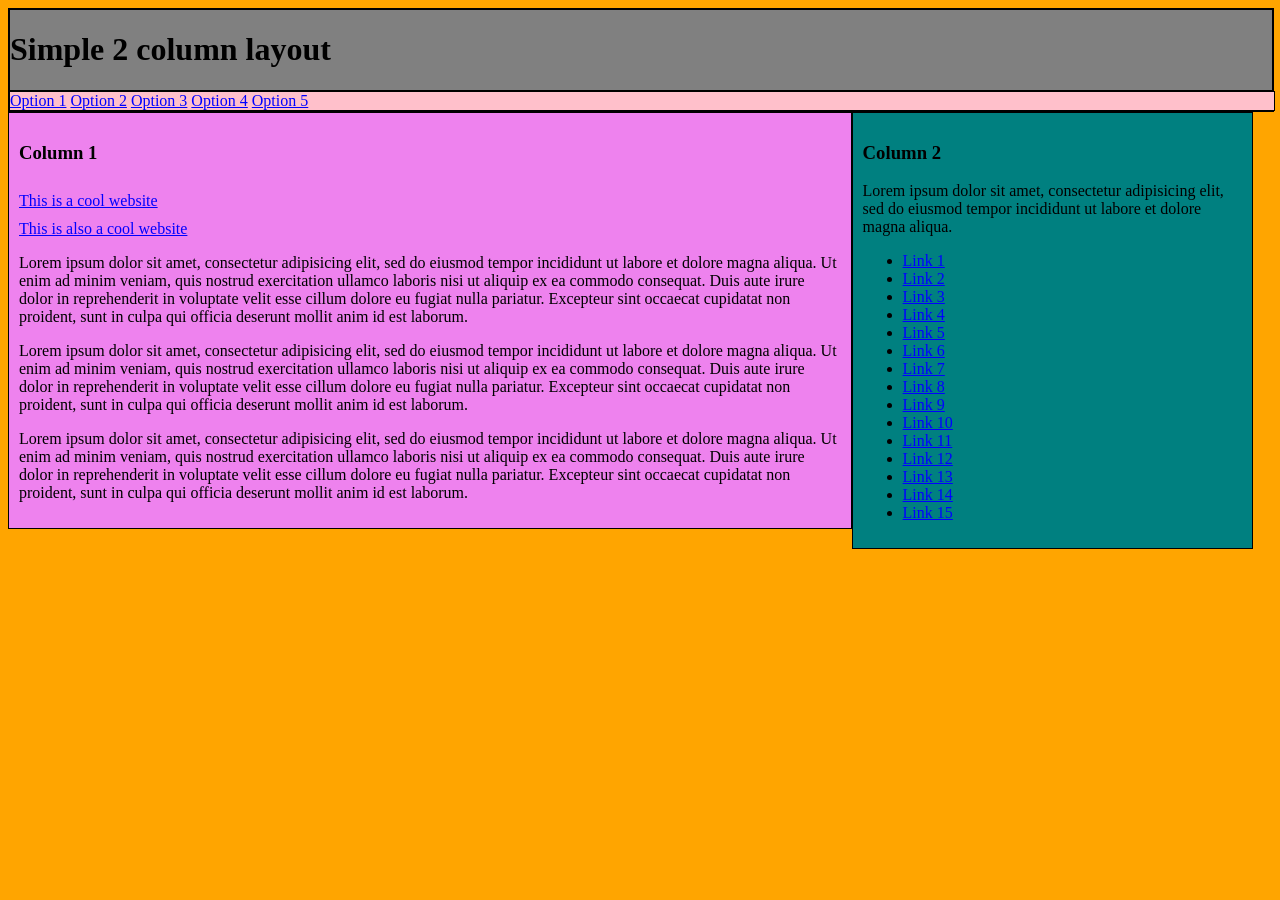
<file: index.html>
<!DOCTYPE html>
<html>
<head>
    <link rel="stylesheet" href="css/stylesheet.css" media="all" type="text/css">
    <title>Audrey's Layout Test</title>
</head>
<body>
    <div class="container">
        <div class="header">
            <h1>Simple 2 column layout</h1>
        </div>
        <div class="header-links">
            <a href="#">Option 1</a>
            <a href="#">Option 2</a>
            <a href="#">Option 3</a>
            <a href="#">Option 4</a>
            <a href="#">Option 5</a>
        </div>
    </div>
    <div class="container-two">
        <div class="first-column">
            <h3>Column 1</h3>
            <a href="https://www.barackobama.com/">This is a cool website</a>
            <a href="http://www.epicodus.com">This is also a cool website</a>
            <p>
                Lorem ipsum dolor sit amet, consectetur adipisicing elit, sed do eiusmod tempor incididunt ut labore et dolore magna aliqua. Ut enim ad minim veniam, quis nostrud exercitation ullamco laboris nisi ut aliquip ex ea commodo consequat. Duis aute irure dolor in reprehenderit in voluptate velit esse cillum dolore eu fugiat nulla pariatur. Excepteur sint occaecat cupidatat non proident, sunt in culpa qui officia deserunt mollit anim id est laborum.
            </p>
            <p>
                Lorem ipsum dolor sit amet, consectetur adipisicing elit, sed do eiusmod tempor incididunt ut labore et dolore magna aliqua. Ut enim ad minim veniam, quis nostrud exercitation ullamco laboris nisi ut aliquip ex ea commodo consequat. Duis aute irure dolor in reprehenderit in voluptate velit esse cillum dolore eu fugiat nulla pariatur. Excepteur sint occaecat cupidatat non proident, sunt in culpa qui officia deserunt mollit anim id est laborum.
            </p>
            <p>
                Lorem ipsum dolor sit amet, consectetur adipisicing elit, sed do eiusmod tempor incididunt ut labore et dolore magna aliqua. Ut enim ad minim veniam, quis nostrud exercitation ullamco laboris nisi ut aliquip ex ea commodo consequat. Duis aute irure dolor in reprehenderit in voluptate velit esse cillum dolore eu fugiat nulla pariatur. Excepteur sint occaecat cupidatat non proident, sunt in culpa qui officia deserunt mollit anim id est laborum.
            </p>
        </div>
        <div class="second-column">
            <h3>Column 2</h3>
            <p>
                Lorem ipsum dolor sit amet, consectetur adipisicing elit, sed do eiusmod tempor incididunt ut labore et dolore magna aliqua.
            </p>
            <ul>
                <li><a href="#">Link 1</a></li>
                <li><a href="#">Link 2</a></li>
                <li><a href="#">Link 3</a></li>
                <li><a href="#">Link 4</a></li>
                <li><a href="#">Link 5</a></li>
                <li><a href="#">Link 6</a></li>
                <li><a href="#">Link 7</a></li>
                <li><a href="#">Link 8</a></li>
                <li><a href="#">Link 9</a></li>
                <li><a href="#">Link 10</a></li>
                <li><a href="#">Link 11</a></li>
                <li><a href="#">Link 12</a></li>
                <li><a href="#">Link 13</a></li>
                <li><a href="#">Link 14</a></li>
                <li><a href="#">Link 15</a></li>
            </ul>
        </div>
    </div>
</body>
</html>
</file>
<file: css/stylesheet.css>
body {
    background-color: orange;
}

.container {
    display: inline-block;
    border: 1px solid black;
    width: 100%;
}

a {
    color: blue;
}

.header {
    border: 1px solid black;
    background-color: gray;
}

.header-links {
    border: 1px solid black;
    background-color: pink;
    height: 15%;
    width: 100%;
}

.first-column {
    display: inline-block;
    border: 1px solid black;
    width: 65%;
    float: left;
    background-color: violet;
    height: 100%;
    padding: 10px;
}

.second-column {
    width: 30%;
    float: left;
    background-color: teal;
    height: 100%;
    padding: 10px;
    border: 1px solid black;
}

.first-column a {
    display: block;
    padding-top: 10px;
}
</file>
